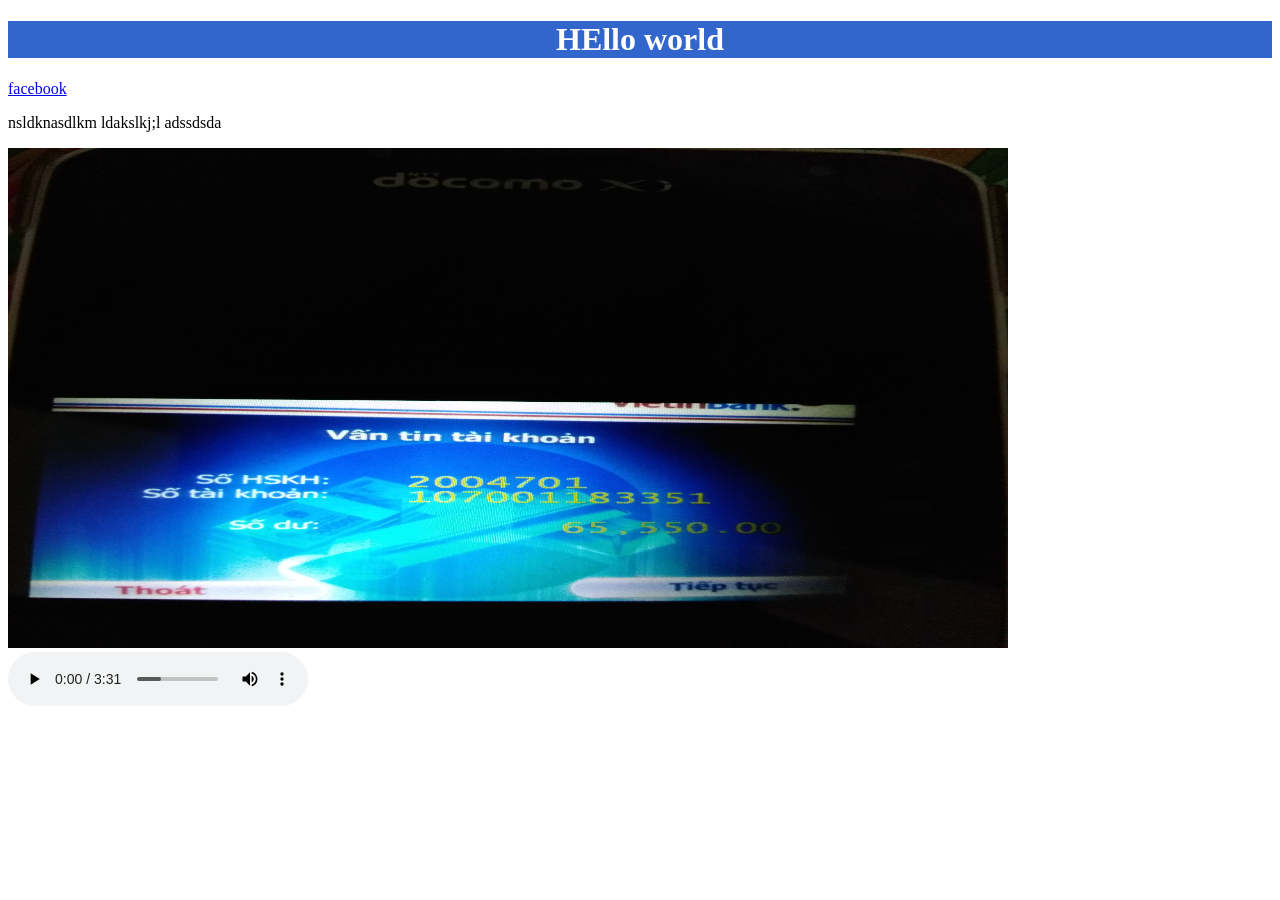
<file: index.html>
<!DOCTYPE html>
<html>
	<head>
		<title>Page Title</title>
	</head>
	<body>
		<h1 style="background-color: #3366cc ; color: white; text-align: center; ">HEllo world</h1>
		<a href="https://www.facebook.com/tungtitan4444">facebook</a>

		<p>nsldknasdlkm ldakslkj;l adssdsda</p>
		<img src="./img/abc.jpg" alt="" width="1000px" height="500px" />
		<br>
		<audio controls>
		   <source src="./mp3/mp3.mp3" type="audio/mpeg">
		</audio>
	</body>	
</html>
</file>
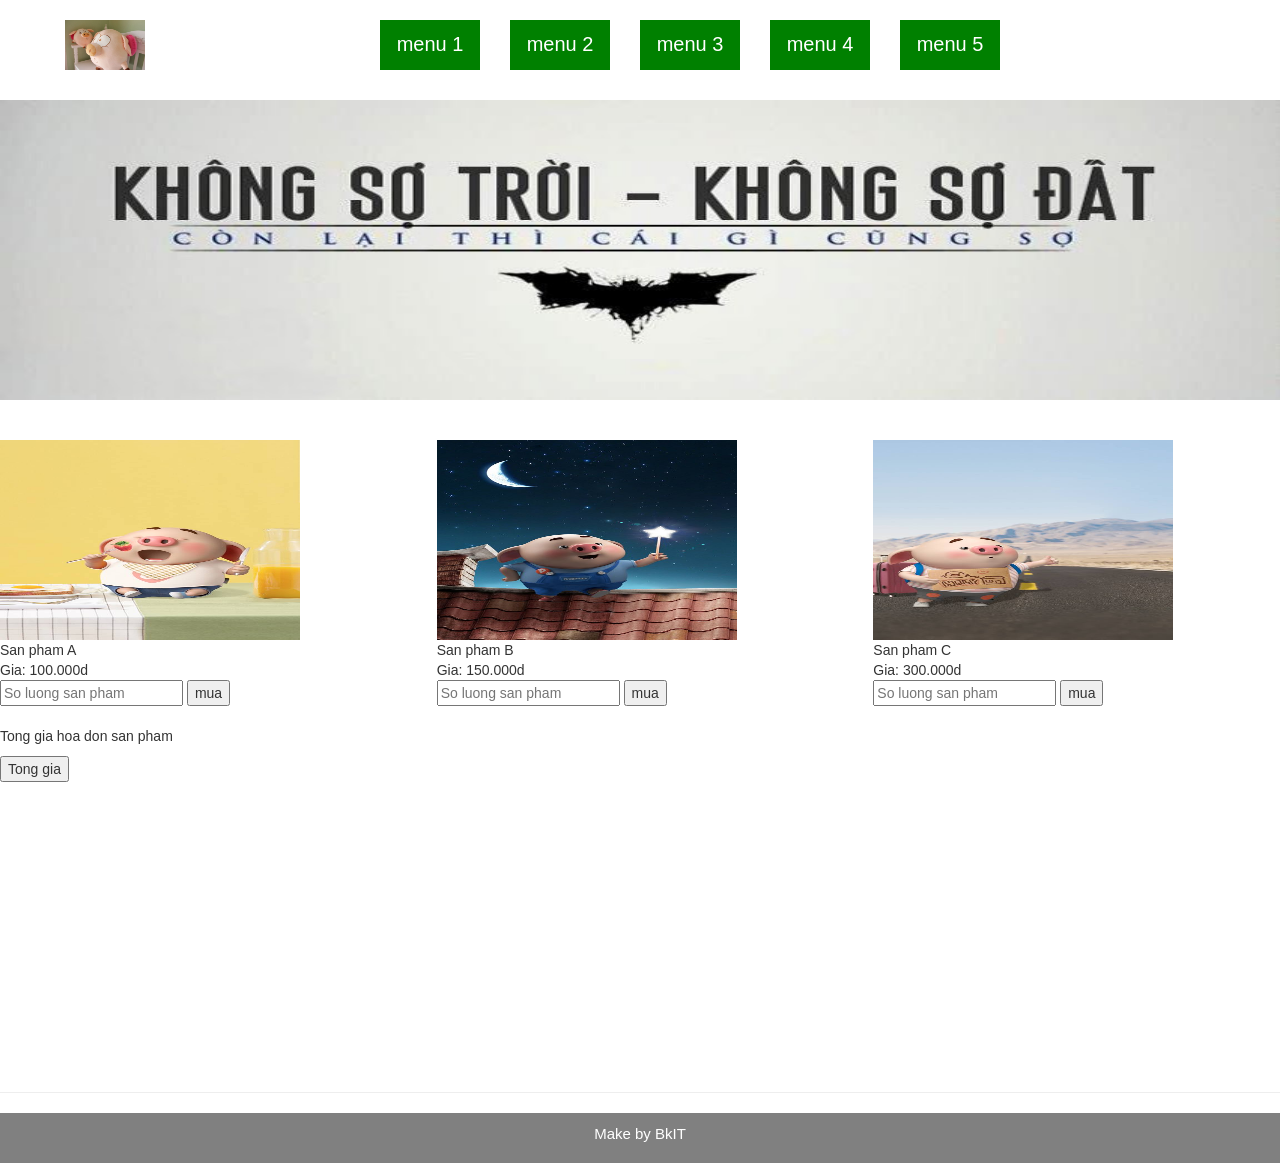
<file: baitap6.html>
<!DOCTYPE html>
<html>
<head>
	<meta name="viewport" content="width=device-width, initial-scale=1.0">
	<link rel="stylesheet" type="text/css" href="./css/baitap6.css">
	<!-- Latest compiled and minified CSS -->
	<link rel="stylesheet" href="https://stackpath.bootstrapcdn.com/bootstrap/3.4.1/css/bootstrap.min.css" integrity="sha384-HSMxcRTRxnN+Bdg0JdbxYKrThecOKuH5zCYotlSAcp1+c8xmyTe9GYg1l9a69psu" crossorigin="anonymous">

	<!-- Optional theme -->
	<link rel="stylesheet" href="https://stackpath.bootstrapcdn.com/bootstrap/3.4.1/css/bootstrap-theme.min.css" integrity="sha384-6pzBo3FDv/PJ8r2KRkGHifhEocL+1X2rVCTTkUfGk7/0pbek5mMa1upzvWbrUbOZ" crossorigin="anonymous">

	<!-- Latest compiled and minified JavaScript -->
	<script src="https://stackpath.bootstrapcdn.com/bootstrap/3.4.1/js/bootstrap.min.js" integrity="sha384-aJ21OjlMXNL5UyIl/XNwTMqvzeRMZH2w8c5cRVpzpU8Y5bApTppSuUkhZXN0VxHd" crossorigin="anonymous"></script>
	<title>bai tap 6</title>
</head>
<body>
	<header class="reponsive">
		<div class="menutong">
			<div id="logo">
				<img src="./img/heo.jpg" style="width: 80px; height: 50px;">
			</div>
			<div class="menu"><a href="#" style="text-decoration: none; color: white;">menu 1</a></div>
			<div class="menu"><a href="#" style="text-decoration: none; color: white;">menu 2</a></div>
			<div class="menu"><a href="#" style="text-decoration: none; color: white;">menu 3</a></div>
			<div class="menu"><a href="#" style="text-decoration: none; color: white;">menu 4</a></div>
			<div class="menu"><a href="#" style="text-decoration: none; color: white;">menu 5</a></div>
		</div>
		<img src="./img/bia.jpg" style="width: 100%; height: 300px;">
	</header>
	<br>
	<br>
	<div>
		<div class="row">
			<div class="col-sm-4">
				<img src="./img/sp1.jpg" style="width: 300px; height: 200px;">
				<br>
				San pham A
				<br>
				Gia: 100.000d 
				<br>
				<input type="text" id="units1" placeholder="So luong san pham" value=""> <button>mua</button>
			</div>
			<div class="col-sm-4">
				<img src="./img/sp2.jpg" style="width: 300px; height: 200px;">
				<br>
				San pham B
				<br>
				Gia: 150.000d 
				<br>
				<input type="text" id="units2" placeholder="So luong san pham" value=""> <button>mua</button>
			</div>
			<div class="col-sm-4">
				<img src="./img/sp3.jpg" style="width: 300px; height: 200px;">
				<br>
				San pham C
				<br>
				Gia: 300.000d 
				<br>
				<input type="text" id="units3" placeholder="So luong san pham" value=""> <button>mua</button>
			</div>
		</div>
	</div>
	<br>
	<div id="tonggia">
		<p>Tong gia hoa don san pham</p>
		<p id="Tong"></p>
		<button onclick="tong()">Tong gia</button>

		<script>
			function tong() {
				var number1 = parseInt(document.getElementById("units1").value);  
				var number2 = parseInt(document.getElementById("units2").value); 
				var number3 = parseInt(document.getElementById("units3").value); 
				tong = number1 + number2 + number3;

				document.getElementById("tonggia").innerHTML = tong;
			}
		</script>
	</div>
	<br>
	<br>
	<div class="frame">
		<div style="float: left; margin-left: 50px; margin-right: 30px;">
			<iframe src="https://www.google.com/maps/embed?pb=!1m14!1m8!1m3!1d14896.42545636324!2d105.7782687!3d21.0284297!3m2!1i1024!2i768!4f13.1!3m3!1m2!1s0x0%3A0xe44043bacd461128!2zQuG6v24geGUgTeG7uSDEkMOsbmg!5e0!3m2!1svi!2s!4v1563704992860!5m2!1svi!2s" width="600" height="450" frameborder="0" style="border:0; width: 400px;height: 250px;" allowfullscreen></iframe>
		</div>
		<div style="float: left; margin-left: 30px; ">
			<iframe width="400" height="250" src="https://www.youtube.com/embed/DmOMJjgtYyI" frameborder="0" allow="accelerometer; autoplay; encrypted-media; gyroscope; picture-in-picture" allowfullscreen></iframe>
		</div>
	</div>
	<hr>
	<footer style="background-color: gray; height: 50px; width: 100%; margin-top: 10px;">
		<p style="font-size:15px; text-align: center; color: white; padding-top: 10px;">Make by BkIT</p>
	</footer>
</body>
</html>
</file>
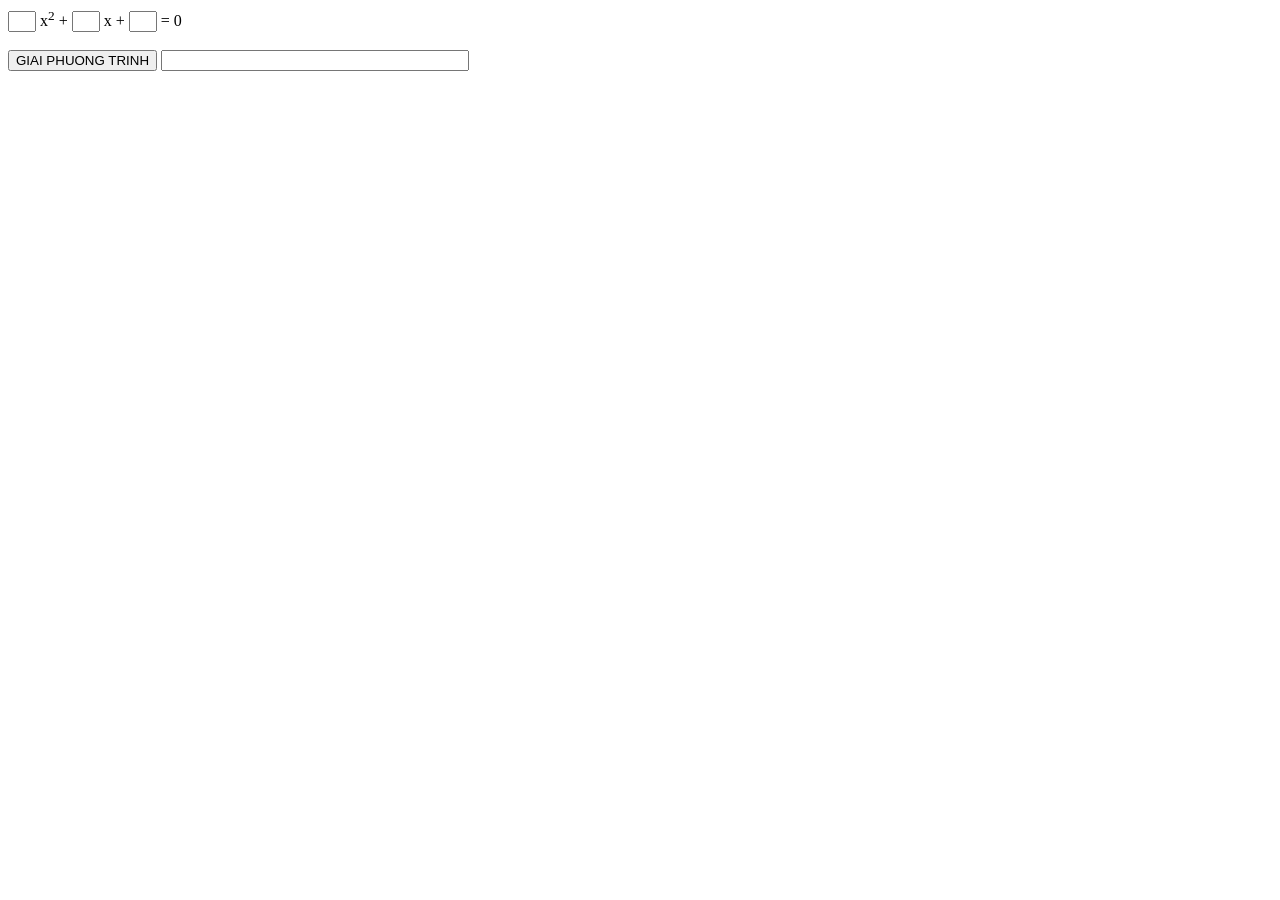
<file: bt7.html>
<!DOCTYPE html>
<html>
<head>
	
	<title>giai pt bac 2</title>
</head>
<body>
	<div id="ptbac2">
		<input type="text" id="a" style="width: 20px;" value="">
		x<sup>2</sup> + 
		<input type="text" id="b" style="width: 20px;" value="">
		x +
		<input type="text" id="c" style="width: 20px;" value="">
		= 0
		<br>
		<br>
		<button onclick="ptbac2()">GIAI PHUONG TRINH</button>
		<input type="text" id="timnghiem" style="width: 300px;">
		<script>
			function ptbac2() {
				var a = parseFloat(document.getElementById("a").value);
				var b = parseFloat(document.getElementById("b").value);
				var c = parseFloat(document.getElementById("c").value);
				delta = Math.pow(b,2) - 4*a*c;
				x = -b/(2*a);
				y = -c/b;
				x1 = (-b - Math.sqrt(delta))/(2*a);
				x2 = (-b + Math.sqrt(delta))/(2*a);
				if (a == 0){
					document.getElementById("timnghiem").value = "mot nghiem x = " + y;
				} else if (delta < 0) {
					window.alert("Vo nghiem");
				} else if (delta == 0) {
					document.getElementById("timnghiem").value = "nghiem kep x1 = x2 = " + x;
				} else {
					document.getElementById("timnghiem").value = "x1 = "+ x1 +" va "+"x2 = "+ x2;
				}
			}
		</script>
	</div>
</html>
</file>
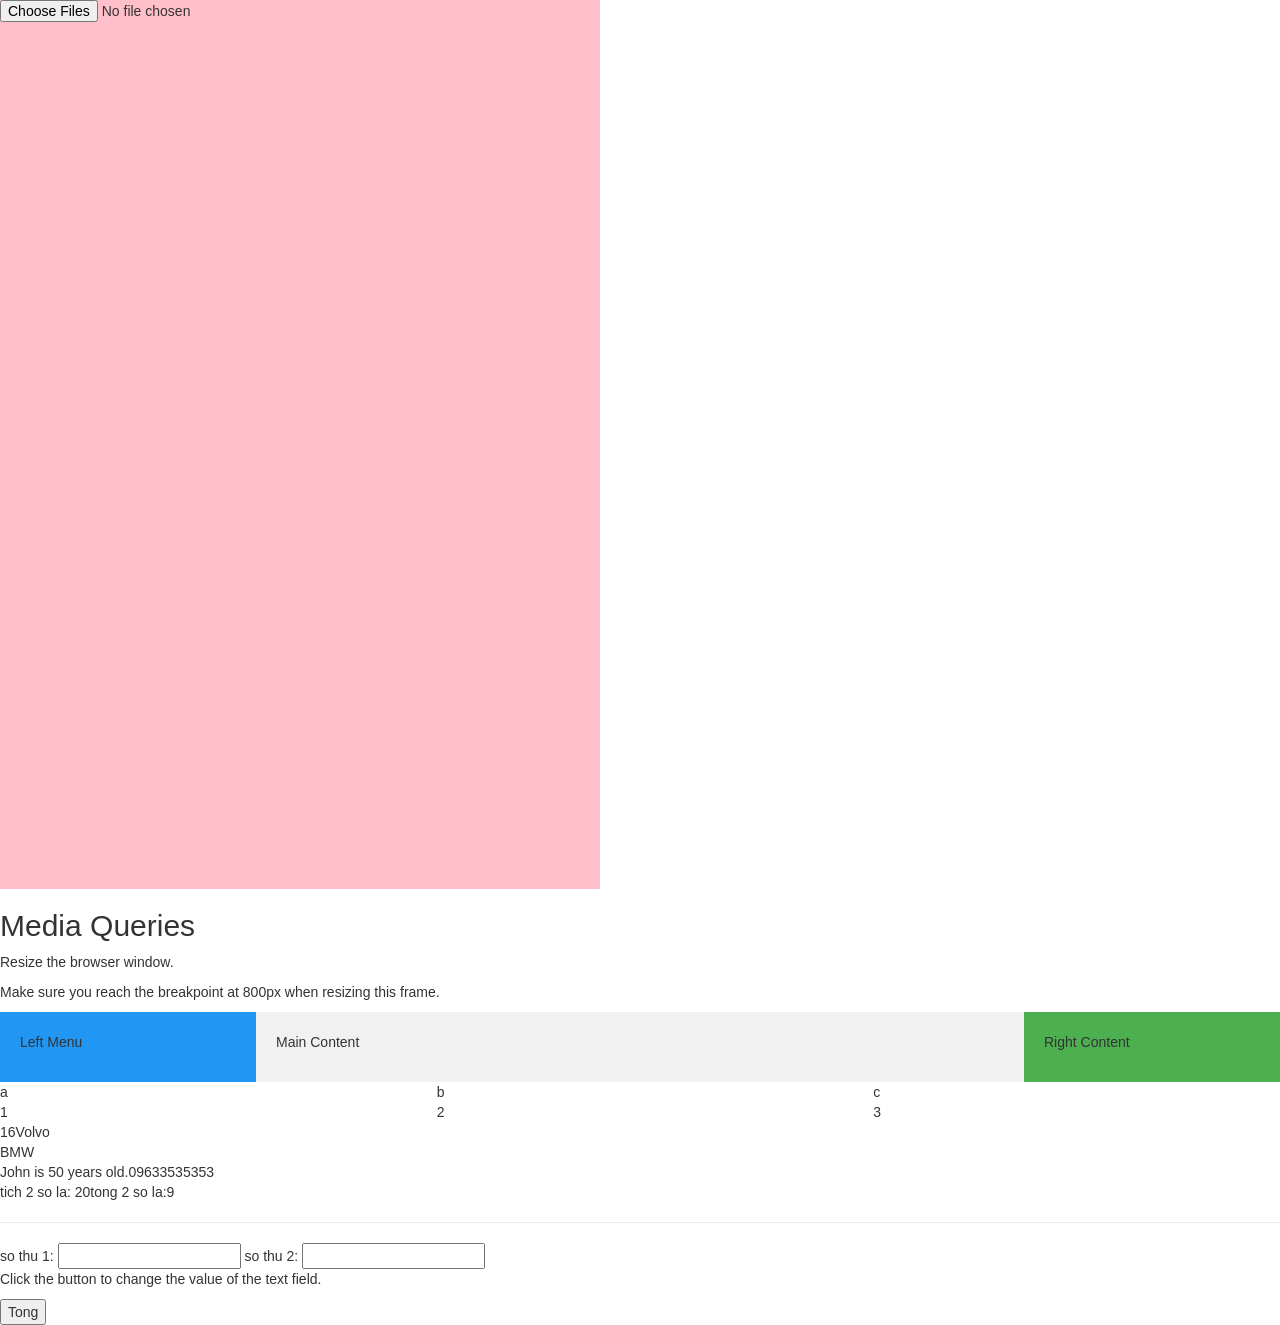
<file: buoi6.html>
<!DOCTYPE html>
<html>
<head>
	<meta name="viewport" content="width=device-width, initial-scale=1.0">
	<link rel="stylesheet" type="text/css" href="./css/buoi6.css">
	<!-- Latest compiled and minified CSS -->
	<link rel="stylesheet" href="https://stackpath.bootstrapcdn.com/bootstrap/3.4.1/css/bootstrap.min.css" integrity="sha384-HSMxcRTRxnN+Bdg0JdbxYKrThecOKuH5zCYotlSAcp1+c8xmyTe9GYg1l9a69psu" crossorigin="anonymous">

	<!-- Optional theme -->
	<link rel="stylesheet" href="https://stackpath.bootstrapcdn.com/bootstrap/3.4.1/css/bootstrap-theme.min.css" integrity="sha384-6pzBo3FDv/PJ8r2KRkGHifhEocL+1X2rVCTTkUfGk7/0pbek5mMa1upzvWbrUbOZ" crossorigin="anonymous">

	<!-- Latest compiled and minified JavaScript -->
	<script src="https://stackpath.bootstrapcdn.com/bootstrap/3.4.1/js/bootstrap.min.js" integrity="sha384-aJ21OjlMXNL5UyIl/XNwTMqvzeRMZH2w8c5cRVpzpU8Y5bApTppSuUkhZXN0VxHd" crossorigin="anonymous"></script>
	<title>buoi 6</title>
</head>
<body>
	<div class="divmain">
		<input type="file" name="" multiple>

		<div>
			<iframe src="https://www.google.com/maps/embed?pb=!1m18!1m12!1m3!1d3724.6775312871587!2d105.8412741142342!3d21.005559593947392!2m3!1f0!2f0!3f0!3m2!1i1024!2i768!4f13.1!3m3!1m2!1s0x3135ac76ccab6dd7%3A0x55e92a5b07a97d03!2zVHLGsOG7nW5nIMSQ4bqhaSBo4buNYyBCw6FjaCBraG9hIEjDoCBO4buZaQ!5e0!3m2!1svi!2s!4v1563278958536!5m2!1svi!2s" width="600" height="450" frameborder="0" style="border:0" allowfullscreen></iframe>
		</div>

		<div>
			<iframe width="724" height="407" src="https://www.youtube.com/embed/xwkHU7ovZoM" frameborder="0" allow="accelerometer; autoplay; encrypted-media; gyroscope; picture-in-picture" allowfullscreen></iframe>
		</div>


	</div>

	<div class="reponsive">
		
		<h2>Media Queries</h2>
		<p>Resize the browser window.</p>

		<p>Make sure you reach the breakpoint at 800px when resizing this frame.</p>

		<div class="left">
			<p>Left Menu</p>
		</div>

		<div class="main">
			<p>Main Content</p>
		</div>

		<div class="right">
			<p>Right Content</p>
		</div>
	</div>

	<div class="row">
		<div class="col-sm-4">
			a
		</div>
		<div class="col-sm-4">
			b
		</div>
		<div class="col-sm-4">
			c
		</div>
	</div>

	<div class="row">
		<div class="col-sm-4">
			1
		</div>
		<div class="col-sm-4">
			2
		</div>
		<div class="col-sm-4">
			3
		</div>
	</div>

	<div id="javascript"></div>
	<div id="array"></div>
	<div id="object"></div>
	<div id="function"></div>
	<hr>
	<div id="tong">
		<!-- TInh Tong -->
		so thu 1: <input type="text" id="number1" value="">
		so thu 2: <input type="text" id="number2" value="">

		<p>Click the button to change the value of the text field.</p>
		<p id="myText"></p>
		<button onclick="tong()">Tong</button>

		<script>
			function tong() {
				var number1 = parseInt(document.getElementById("number1").value);  
				var number2 = parseInt(document.getElementById("number2").value); 
				tong = number1 + number2;

				document.getElementById("myText").innerHTML = tong;
			}
		</script>
	</div>
	

</body>
<script type="text/javascript">
	var x = 16 + "Volvo";
	document.getElementById("javascript").innerHTML = x;

//mang
var cars = ["Saab","Volvo","BMW"];

document.getElementById("array").innerHTML = cars[2];

	//object
	var person = {
		firstName : "John",
		lastName  : "Doe",
		age     : 50,
		eyeColor  : "blue",
		phone: 9633535353,

	};

	document.getElementById("object").innerHTML =
	person.firstName + " is " + person.age + " years old." + "0" + 	person.phone;

	//function
	function myFunction(p1, p2) {
		return p1 * p2;
	}

	function myFunction2(p1, p2) {
		return p1 + p2;
	}
	x = myFunction(4,5);
	y = myFunction2(4,5);
	document.getElementById("function").innerHTML = "tich 2 so la: " + x + "tong 2 so la:" + y ;
</script>
</html>
</file>
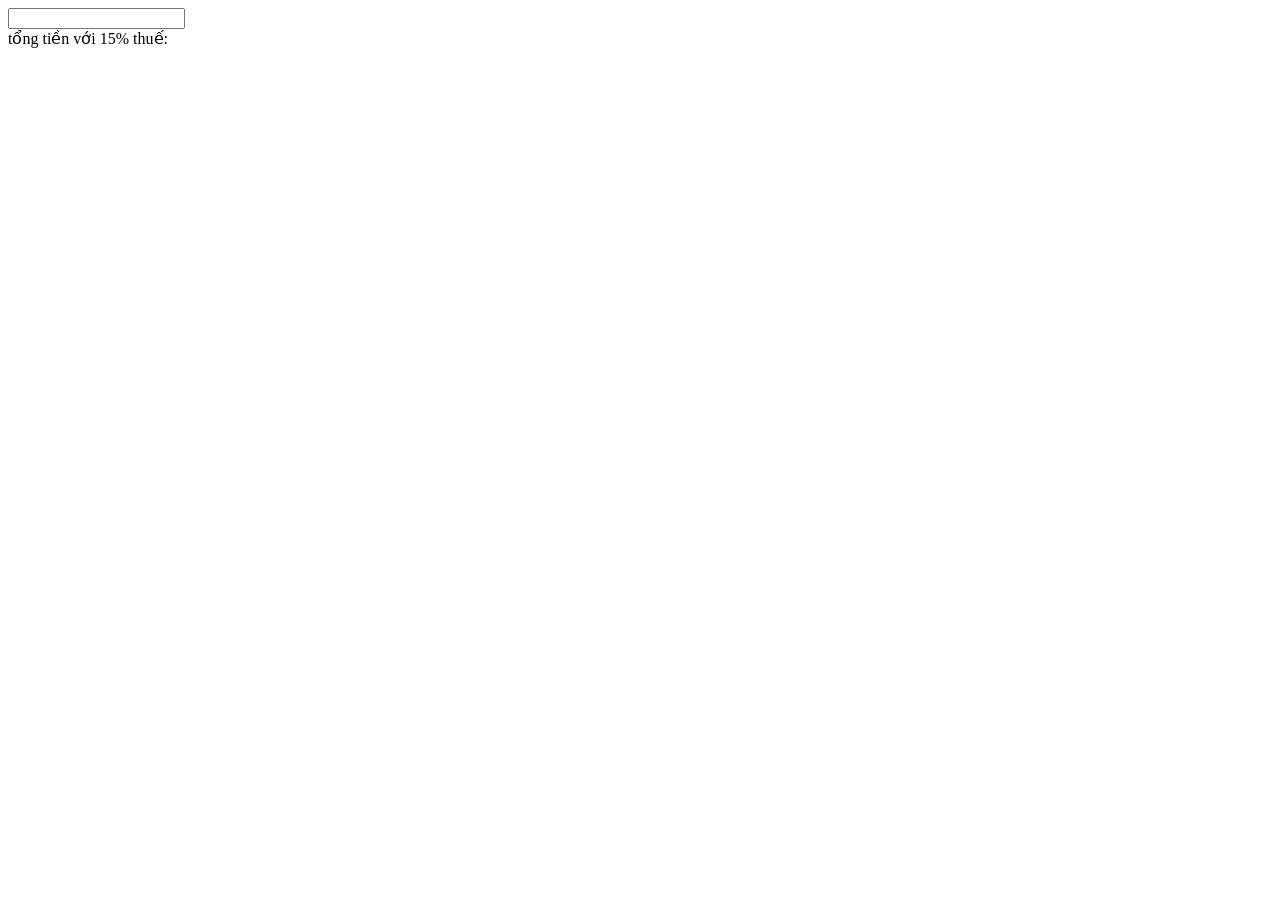
<file: buoi7.html>
<!DOCTYPE html>
<html>
<head>
	<title>js</title>
</head>
<body>
	<!-- <div onclick="document.getElementById('demo').innerHTML='hello'">The time is?</div>
	<p id="demo"></p>

	<button onclick="document.getElementById('demo2').innerHTML=Date()">The time is?</button>
	<p id="demo2"></p>


	<button onclick="displayDate()">The time is?</button>
	<script>
		function displayDate() {
			document.getElementById("demo3").innerHTML = Date();
		}
	</script>
	<p id="demo3"></p> -->

	<input type="number" id="tien" onchange="total()" name="">
	<br>
	tổng tiền với 15% thuế:<p id="total"></p>
	<script>
		function total() {
			var tien = parseFloat(document.getElementById("tien").value);
			var tongtien = (tien*15/100) + tien;
			document.getElementById("total").innerHTML = tongtien;
		}
	</script>

	 <!-- <p id="demo"></p>

	<script>
		var str = "12345 locate where 'locate' occurs!";
		var pos = str.indexOf("locates");
		document.getElementById("demo").innerHTML = pos;
	</script> -->
	<!-- <p id="demo"></p>

	<script>
		var str = "Apple,    Banana,     Kiwi";
		var res = str.substring(7,13);
		document.getElementById("demo").innerHTML = res;
	</script> -->

<!-- 	<button onclick="myFunction()">Try it</button>

	<p id="demo">Hello World!</p>

	<script>
		function myFunction() {
			var text = document.getElementById("demo").innerHTML;
			document.getElementById("demo").innerHTML = text.toUpperCase();
		}
	</script> -->

	<!-- <p id="demo"></p>

	<script>
		var x = 9.656;
		document.getElementById("demo").innerHTML =
		x.toFixed(0) + "<br>" +
		x.toFixed(2) + "<br>" +
		x.toFixed(4) + "<br>" +
		x.toFixed(6);
	</script> -->

<!-- 	<input onChange="myFunction()" id="number" />

	<p id="demo"></p>

	<script>
		function myFunction() {
			var greeting;
			var number = document.getElementById("number").value;
			if (number >= 7 && number <= 8) {
				greeting = "Tốt Quá";
			} else if (number < 7) {
				greeting = "Tốt";
			} else {
				greeting = "Good evening";
			}
			document.getElementById("demo").innerHTML = greeting;
		}
	</script> -->

	<!-- <input type="number" onchange="myFunction()" id="number" name="">
	<p id="demo"></p>

	<script>

		function myFunction() {
			var number = document.getElementById("number").value;
			var txt; 
			switch (number) {
				case "0":
				txt = "gà";
				case "5":
				txt = "tạm";
				break;
				case "10":
				txt = "good";
			}
			document.getElementById("demo").innerHTML = txt;
		}
	</script> -->


	<!-- 	<p id="demo"></p> -->

<!-- 	<script>
	var cars = ["BMW", "Volvo", "Saab", "Ford", "Fiat", "Audi"];
	var text = "";
	var i;
	for (i = 0; i < cars.length; i++) {
	  text += cars[i] + "<br>";
	}
	document.getElementById("demo").innerHTML = text;
</script> -->
<!-- 
	<script>
		var cars = ['BMW', 'Volvo', 'Mini'];
		var x;

		for (x of cars) {
			document.write(x + "<br >");
		}
	</script> -->
	
	
	<!-- <p id="demo"></p>

	<script>
		var text = "";
		var i = 0;
		while (i < 10) {
			text += "<br>The number is " + i;
			i++;
		}
		document.getElementById("demo").innerHTML = text;
	</script> -->


	<!-- <p id="demo"></p>

	<script>
	var text = ""
	var i = 0;

	do {
	  text += "<br>The number is " + i;
	  i++;
	}
	while (i < 10);  

	document.getElementById("demo").innerHTML = text;
</script> -->

<!-- 	<style>
	li {
	  display: inline;
	}
	</style>
	<ul>
	  <li><a href="/html/default.asp" target="_blank">HTML</a></li>
	  <li><a href="/css/default.asp" target="_blank">CSS</a></li>
	  <li><a href="/js/default.asp" target="_blank">JavaScript</a></li>
	</ul> -->

	<!-- <style>
		span {
			display: block;
			position: static;
			top: 200px;
		}

		div.sticky {
			position: -webkit-sticky; /* Safari */
			position: sticky;
			top: 0;
			background-color: green;
			border: 2px solid #4CAF50;
		}


		div.fixed {
			position: fixed;
			bottom: 0;
			right: 0;
			width: 300px;
			background-color: pink;
			border: 3px solid #73AD21;
		}

		.absolute{
			position: absolute;
			bottom: 0;
			right: 0;
			width: 300px;
			background-color: yellow;
			border: 3px solid #73AD21;
		}

	</style>
	<div class="sticky">adu</div>
	<span>A display property with a value of "block" results in</span> <span>a line break between the two elements.</span>
	<div><img src="./img/bia.jpg"></div>
	<div><img src="./img/bia.jpg"></div>
	<div>
		<p 
		>Welcome to 

		RELAX - RENEW - REVITALIZE
		Asia Herb Spa is only a two minute walk away from Ta Hien Street and ten minutes from the Guom lake.

		The Asia Herb Spa is removed from the outside world, the warmth, tranquillity, the calm atmosphere and the rich smell of special essential oils help you to gently immerse yourself and relax.

		Our services include, in addition to the traditional body massage are options of Sewden, Thai and Vietnamese , Hot-stone treatments, also available is a hot herbal massage, this combined with special techniques incuding acupressure points around the body and the use of fresh herbal fruits is useful for such osteoarthritis, back, shoulder and neck stifness. Ideal after a long and tiring day. Leaving you fully refreshed and relaxed. You can also choose a "Four Hands Massage", giving you two massage specialists to bring you new discoveries of absolute relaxation.

		We also offer a natural foot bath and care treatment, using ginger and warm water to prevent joint pain . We also use Lemon grass and salt, plus warm water which helps relaxtion, improves sleep, coughs, colds. Muscular and joint pain is also eased with this process. We use red knife leaf water which helps blood circulation, reduce pain and improve physical strength, high blood pressure can also be reduced with this method as well as rheumatism, plus it can improve skin condition.

	At Asia Herb Spa, we always strive to leave a lasting and beautiful imprint with you after your long journey.</p>
	<div class="absolute">adu</div>
</div>

<div class="fixed">adu</div> -->


</body>
</html>
</file>
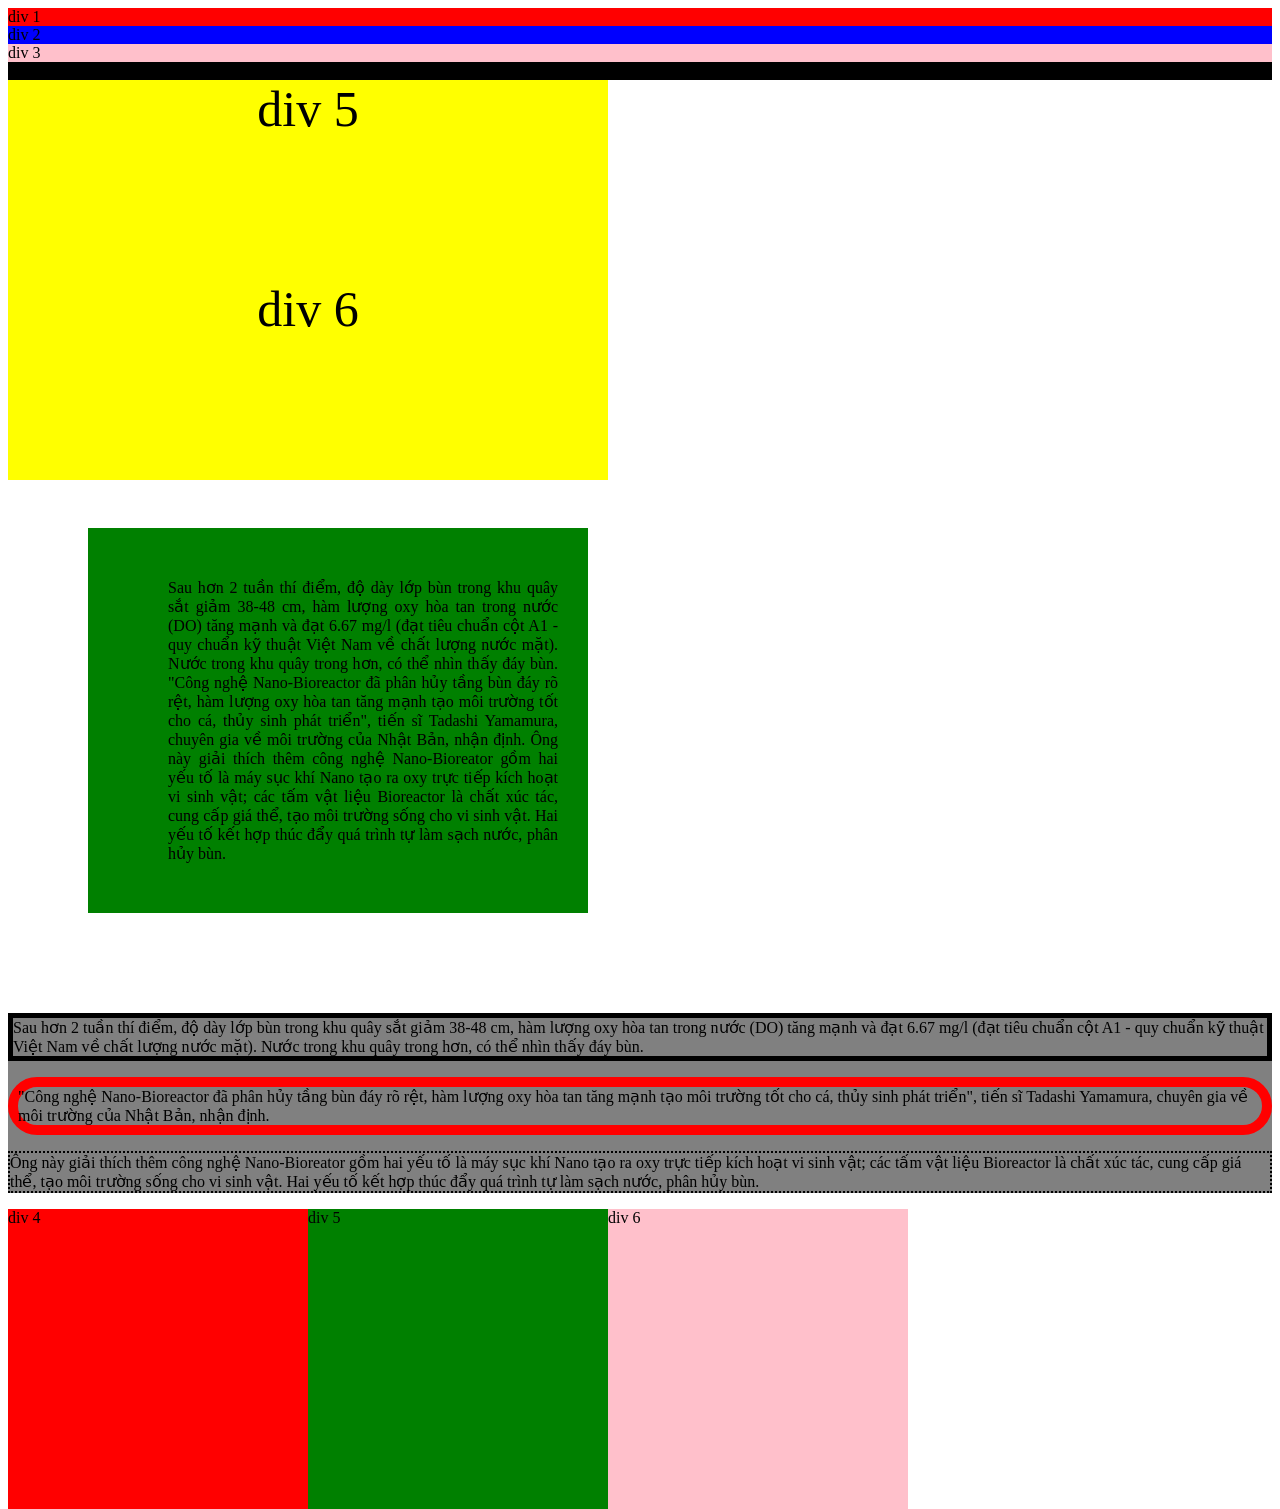
<file: div.html>
<!DOCTYPE html>
<html>
<head>
	<title>ten wwebsite</title>

	<style type="text/css">
		#div7 p{
			margin-top: 48px;
			margin-bottom: 100px;
			text-align: justify;

			padding-top: 50px;
			padding-right: 30px;
			padding-bottom: 50px;
			padding-left: 80px;
		}

		#div7{
			margin-right: 350px;
			margin-left: 80px;
			width: 500px;
		}

		p.one {
			border-style: solid;
			border-width: 5px;
		}

		p.two {
			border-style: solid;
			border-width: 10px;
			border-color: red;
			border-radius: 103px;
		}

		p.three {
			border-style: dotted;
			border-width: 2px;
		}
	</style>

	<link rel="stylesheet" type="text/css" href="./css/mystyle.css">
</head>
<body>
	<div style="background-color: red">div 1</div>
	<div style="background-color: blue">div 2</div>
	<div style="background-color: pink">div 3</div>
	<div id="tenthediv1">div 4</div>
	<div class="classdiv">div 5</div>
	<div class="classdiv">div 6</div>
	<div id="div7" style="background-color: green">
		<p>
			Sau hơn 2 tuần thí điểm, độ dày lớp bùn trong khu quây sắt giảm 38-48 cm, hàm lượng oxy hòa tan trong nước (DO) tăng mạnh và đạt 6.67 mg/l (đạt tiêu chuẩn cột A1 - quy chuẩn kỹ thuật Việt Nam về chất lượng nước mặt). Nước trong khu quây trong hơn, có thể nhìn thấy đáy bùn.

			"Công nghệ Nano-Bioreactor đã phân hủy tầng bùn đáy rõ rệt, hàm lượng oxy hòa tan tăng mạnh tạo môi trường tốt cho cá, thủy sinh phát triển", tiến sĩ Tadashi Yamamura, chuyên gia về môi trường của Nhật Bản, nhận định.

			Ông này giải thích thêm công nghệ Nano-Bioreator gồm hai yếu tố là máy sục khí Nano tạo ra oxy trực tiếp kích hoạt vi sinh vật; các tấm vật liệu Bioreactor là chất xúc tác, cung cấp giá thể, tạo môi trường sống cho vi sinh vật. Hai yếu tố kết hợp thúc đẩy quá trình tự làm sạch nước, phân hủy bùn.
		</p>
	</div>

	<div id="div8" style="background-color: gray">
		<p class="one">
			Sau hơn 2 tuần thí điểm, độ dày lớp bùn trong khu quây sắt giảm 38-48 cm, hàm lượng oxy hòa tan trong nước (DO) tăng mạnh và đạt 6.67 mg/l (đạt tiêu chuẩn cột A1 - quy chuẩn kỹ thuật Việt Nam về chất lượng nước mặt). Nước trong khu quây trong hơn, có thể nhìn thấy đáy bùn.
		</p>
		<p class="two">
			"Công nghệ Nano-Bioreactor đã phân hủy tầng bùn đáy rõ rệt, hàm lượng oxy hòa tan tăng mạnh tạo môi trường tốt cho cá, thủy sinh phát triển", tiến sĩ Tadashi Yamamura, chuyên gia về môi trường của Nhật Bản, nhận định.
		</p>

		<p class="three">

			Ông này giải thích thêm công nghệ Nano-Bioreator gồm hai yếu tố là máy sục khí Nano tạo ra oxy trực tiếp kích hoạt vi sinh vật; các tấm vật liệu Bioreactor là chất xúc tác, cung cấp giá thể, tạo môi trường sống cho vi sinh vật. Hai yếu tố kết hợp thúc đẩy quá trình tự làm sạch nước, phân hủy bùn.
		</p>
	</div>

	<div style="width: 300px; height: 300px; background-color: red; float: left;" >div 4</div>
	<div style="width: 300px; height: 300px;  background-color: green; float: left;">div 5</div>
	<div style="width: 300px; height: 300px; background-color: pink ; float: left;">div 6</div>
</body>
</html>
</file>
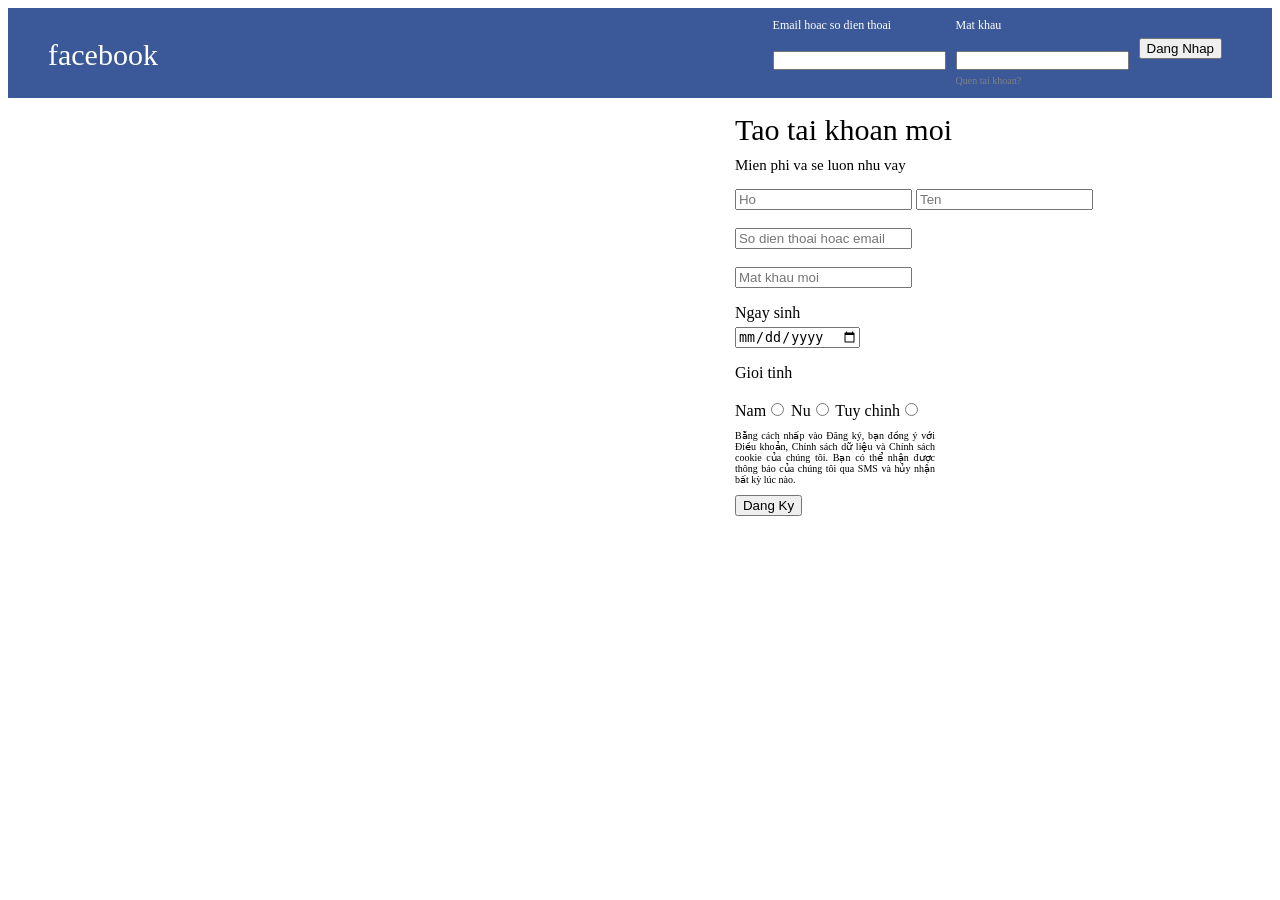
<file: fbcut.html>
<!DOCTYPE html>
<html>
<head>
	<title>facebook new</title>
</head>
<body>
	<header>
		<div style="background-color: #3b5998; height: 90px">
			<div style="float: left;"> 
				<p style="color: white; font-size: 30px; margin-top: 30px; margin-left: 40px;">facebook </p>
			</div>
			<div style="float: right;">
				<form action="/filecode" method="get">
					<button type="submit" style="margin-top: 30px; margin-right: 50px;">Dang Nhap</button>
				</form>
			</div>
			<div style="float: right; margin-right: 10px;">
				<p style="color: white; font-size: 12px; margin-top: 10px; margin-bottom: 0px; padding: 0px;">Mat khau</p>
				<br>
				<input type="text" name="matkhau" style="margin: 0px; padding: 0px;">
				<br>
				<p style="color: gray; font-size: 10px; padding: 0px; margin: 0px; margin-top: 5px;">Quen tai khoan?</p>
			</div>
			<div style="float: right; margin-right: 10px;">
				<p style="color: white; font-size: 12px; margin-top: 10px; margin-bottom: 0px; padding: 0px;">Email hoac so dien thoai</p>
				<br>
				<input type="text" name="email" style="margin: 0px; padding: 0px;">
			</div>
		</div>
	</header>

	<div class="container">
		<div>
			
		</div>
		<div style="float: right;">
			<form action="/filecode" method="get">
				<p style="color: black; font-size: 30px;padding: 0px; margin-right: 320px; margin-bottom: 0px; margin-top: 15px;">Tao tai khoan moi</p>
				<p style="color: black; font-size: 15px;padding: 0px; margin-right: 320px; margin-top: 10px;">Mien phi va se luon nhu vay</p>
				<input type="text" name="firstname" placeholder="Ho">
				<input type="text" name="name" placeholder="Ten">
				<br>
				<br>
				<input type="text" name="infor" placeholder="So dien thoai hoac email">
				<br>
				<br>
				<input type="text" name="password" placeholder="Mat khau moi">
				<br>
				<p style="margin-bottom: 5px;">Ngay sinh</p>
				<input type="date" name="">
				<p style="margin-bottom: 0px;">Gioi tinh</p>
				<br>
				Nam<input type="radio" name="gioitinh" > 
				Nu<input type="radio" name="gioitinh" >
				Tuy chinh<input type="radio" name="gioitinh" >
				<br>
				<div style="width: 200px; text-align: justify;">
					<p style="font-size: 10px;">Bằng cách nhấp vào Đăng ký, bạn đồng ý với Điều khoản, Chính sách dữ liệu và Chính sách cookie của chúng tôi. Bạn có thể nhận được thông báo của chúng tôi qua SMS và hủy nhận bất kỳ lúc nào.</p>
				</div>
				<button type="submit" style="margin-top: 0px; margin-right: 50px;">Dang Ky</button>
			</form>
		</div>
	</div>

	<footer >
		
	</footer>
</body>
</html>
</file>
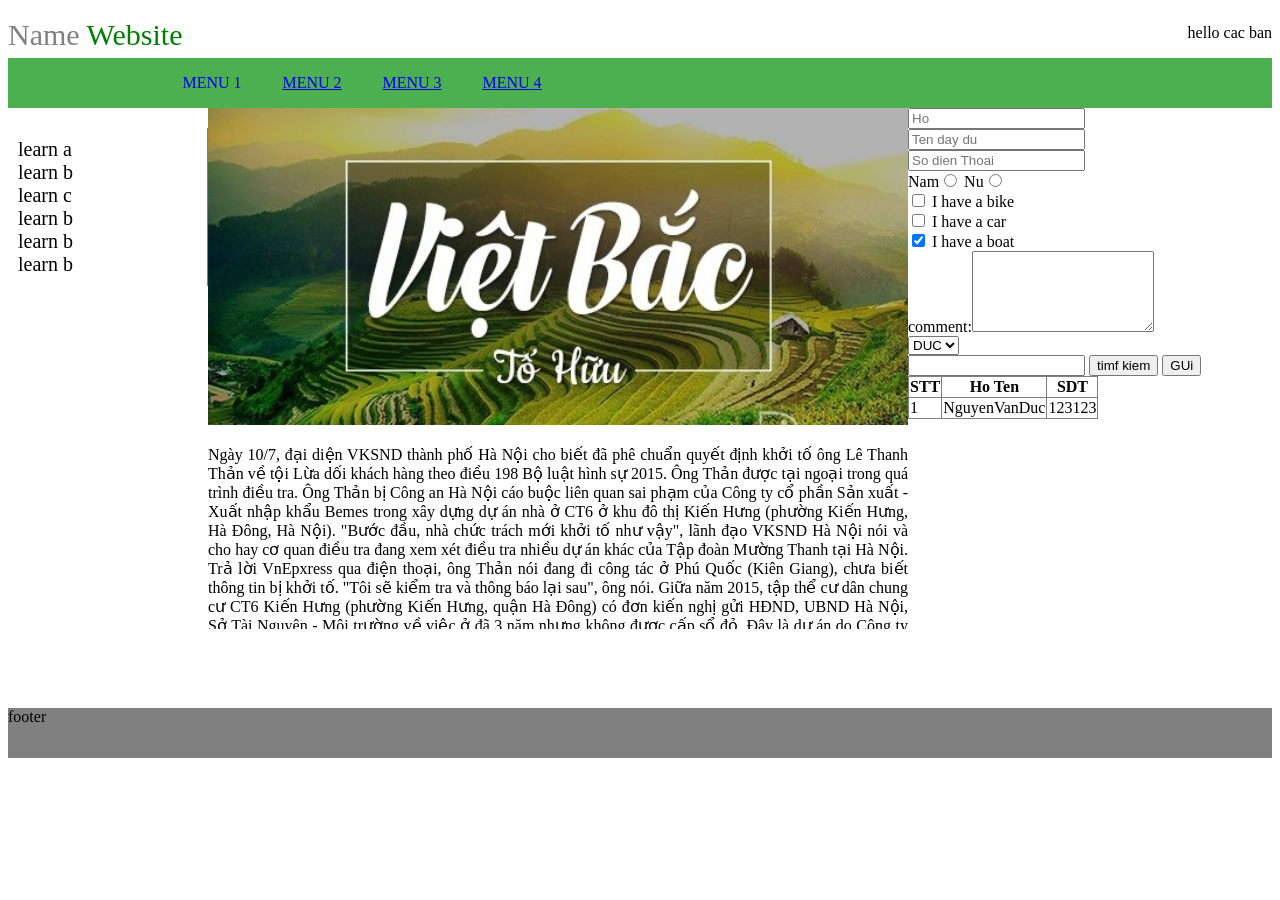
<file: layout.html>
<!DOCTYPE html>
<html>
<head>
	<title>layout</title>
	<link rel="stylesheet" type="text/css" href="">

	<style type="text/css">
		.MENU{
			float: left;
			width: 100px;
		}

		#listlink{
			list-style-type: none;
			font-size: 20px;
			padding: 10px;
			border-right: 1px solid gray;
		}

		#listlink li{
			background-color: white;
		}

		#listlink li:hover{
			background-color: red;
		}

		.divcontainer{
			float: left;
		}

		.table{
			border-collapse: collapse;
		}

		.table th{
			border:0.5px solid gray;
		}

		.table td{
			border:0.5px solid gray;
		}

	</style>
</head>
<body>
	<header>
		<div style="height: 100px">
			<!-- top header -->
			<div style="background-color: white; height: 50px">
				<div style="float: left;"> <p style="color: gray; font-size: 30px; margin-top: 10px;">Name <span style="color: green">Website</span></p></div>
				<div style="float: right;"><p>hello cac ban</p></div>
			</div>
			<!-- close top header -->
			<!-- menu -->
			<div style="background-color: #4CAF50; height: 50px">
				<div class="MENU"> <p><a href="#" style="text-decoration: none;"> MENU 1</a></p></div>
				<div class="MENU"> <p><a href="#"> MENU 2</a></p></div>
				<div class="MENU"> <p><a href="#"> MENU 3</a></p></div>
				<div class="MENU"> <p><a href="#"> MENU 4</a></p></div>
			</div>
			<!-- close menu -->
		</div>
	</header>
	
	<div class="container" style=" height: 600px">
		<!-- menuleft -->
		<div style="width: 200px" class="divcontainer">
			<ul id="listlink">
				<li>learn a</li>
				<li>learn b</li>
				<li>learn c</li>
				<li>learn b</li>
				<li>learn b</li>
				<li>learn b</li>
			</ul>
		</div>
		<!-- close menu left -->
		<div style="width: 700px" class="divcontainer">
			<div>
				<img src="./img/vietbac.jpg" width="100%">
			</div>
			<div style="height: 200px; overflow: scroll;">
				<p style="text-align: justify;">
					Ngày 10/7, đại diện VKSND thành phố Hà Nội cho biết đã phê chuẩn quyết định khởi tố ông Lê Thanh Thản về tội Lừa dối khách hàng theo điều 198 Bộ luật hình sự 2015. Ông Thản được tại ngoại trong quá trình điều tra.

					Ông Thản bị Công an Hà Nội cáo buộc liên quan sai phạm của Công ty cổ phần Sản xuất - Xuất nhập khẩu Bemes trong xây dựng dự án nhà ở CT6 ở khu đô thị Kiến Hưng (phường Kiến Hưng, Hà Đông, Hà Nội). "Bước đầu, nhà chức trách mới khởi tố như vậy", lãnh đạo VKSND Hà Nội nói và cho hay cơ quan điều tra đang xem xét điều tra nhiều dự án khác của Tập đoàn Mường Thanh tại Hà Nội.

					Trả lời VnEpxress qua điện thoại, ông Thản nói đang đi công tác ở Phú Quốc (Kiên Giang), chưa biết thông tin bị khởi tố. "Tôi sẽ kiểm tra và thông báo lại sau", ông nói.

					Giữa năm 2015, tập thể cư dân chung cư CT6 Kiến Hưng (phường Kiến Hưng, quận Hà Đông) có đơn kiến nghị gửi HĐND, UBND Hà Nội, Sở Tài Nguyên - Môi trường về việc ở đã 3 năm nhưng không được cấp sổ đỏ. Đây là dự án do Công ty cổ phần Sản xuất - Xuất nhập khẩu Bemes làm chủ đầu tư.

					UBND Hà Nội sau đó có báo cáo và trả lời kiến nghị, cho biết theo Quy hoạch thiết kế, dự án chỉ được duyệt 2 tòa chung cư CT6A và CT6B với 970 căn, trong đó có 936 căn hộ chung cư cao tầng, còn lại là thấp tầng và biệt thự liền kề. Thực tế, chủ đầu tư đã xây thêm tòa CT6C, nâng tổng số căn chung cư không phép là 654 và 4 căn biệt thự liền kề, nhà thấp tầng. Tất cả đã được bán cho khách hàng và đưa vào sử dụng.

					Tại phiên họp HĐND Hà Nội giữa năm 2017, Giám đốc Công an Hà Nội Đoàn Duy Khương cho biết 12 dự án của doanh nghiệp ông Thản triển khai tại Hà Nội đều có dấu hiệu trốn thuế, vi phạm quy định về quản lý nhà ở.
				</p>
			</div>
		</div>
		<div class="divcontainer">
			<form action="/filecode" method="get">
				<input type="text" name="name" placeholder="Ho">
				<br>
				<input type="text" name="fullname" placeholder="Ten day du">
				<br>
				<input type="number" name="phone" placeholder="So dien Thoai">
				<br>
				Nam<input type="radio" name="gioitinh" placeholder="nam"> 
				Nu<input type="radio" name="gioitinh" placeholder="nu">
				<br>

				<input type="checkbox" name="vehicle1" value="Bike"> I have a bike<br>
				<input type="checkbox" name="vehicle2" value="Car"> I have a car<br>
				<input type="checkbox" name="vehicle3" value="Boat" checked> I have a boat<br>
				comment:<textarea rows="5"></textarea> <br>
				<select>
					<option>DUC</option>
					<option>tung</option>
					<option>kien</option>
				</select>
				<br>
				<input type="text" name=""> <button>timf kiem</button>
				<button type="submit">GUi</button>
			</form>

			<table class="table">
				<tr>
					<th>STT</th>
					<th>Ho Ten</th>
					<th>SDT</th>
				</tr>
				
				<tr>
					<td>1</td>
					<td>NguyenVanDuc</td>
					<td>123123</td>
				</tr>
			</table>

		</div>
	</div>

	<footer>
		<div style="background-color: gray; height: 50px">footer</div>
	</footer>

	<script type="text/javascript">
		fucntion
	</script>
</body>
</html>
</file>
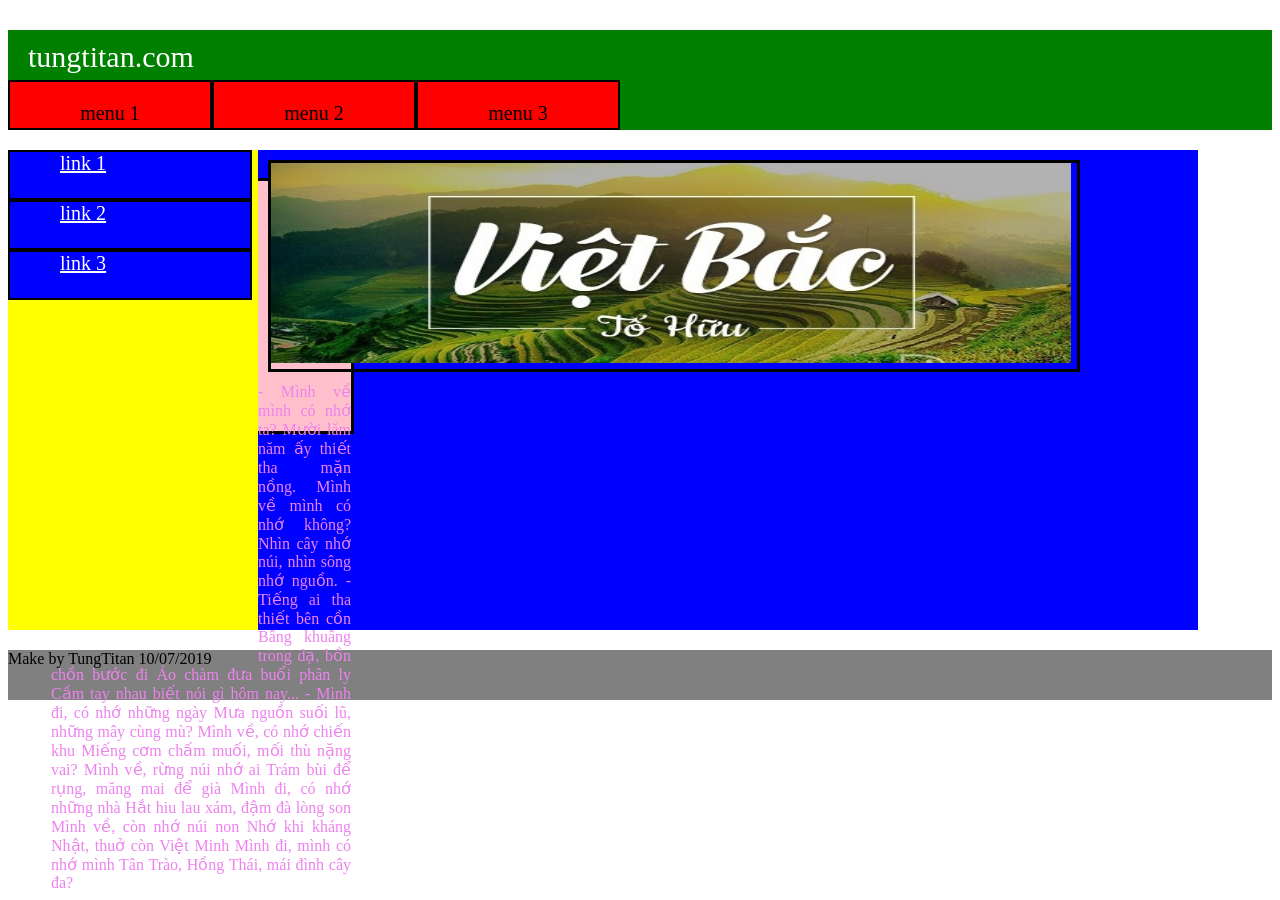
<file: tung.html>
<!DOCTYPE html>
<html>
<head>
	<title> tung titan 1 </title>
	<link rel="stylesheet" type="text/css" href="./css/tung.css">
</head>
<body>
	<!-- Tạo div_header với nhiều div con bên trong là div_banner và các div_menu-->
	<div id="div_header">
		<div id="div_banner">
			<p>tungtitan.com</p>
		</div>
		<div class="div_menu">
			<p>menu 1</p>
		</div>
		<div class="div_menu">
			<p>menu 2</p>
		</div>
		<div class="div_menu">
			<p>menu 3</p>
		</div>
	</div>

	<!-- Tạo div_link với nhiều div con bên trong -->
	<div id="div_link">
		<div class="div_link">
			<a href="file:///C:/Users/tungt/Desktop/Html/tung2.html">link 1</a>
		</div>
		<div class="div_link">
			<a href="file:///C:/Users/tungt/Desktop/Html/tung2.html">link 2</a>
		</div>
		<div class="div_link">
			<a href="file:///C:/Users/tungt/Desktop/Html/tung2.html">link 3</a>
		</div>
	</div>

	<!-- Tạo div_content với nhiều div con bên trong chứa nội dung của trang web -->
	<div id="div_content">
		<div id="div_image">
			<img src="./img/vietbac.jpg"; width="800px"; height="200px" />
		</div>
		<br>
		<div id="div_paragraph">
			<p>
				- Mình về mình có nhớ ta?
				Mười lăm năm ấy thiết tha mặn nồng.
				Mình về mình có nhớ không?
				Nhìn cây nhớ núi, nhìn sông nhớ nguồn.

				- Tiếng ai tha thiết bên cồn
				Bâng khuâng trong dạ, bồn chồn bước đi
				Áo chàm đưa buổi phân ly
				Cầm tay nhau biết nói gì hôm nay...

				- Mình đi, có nhớ những ngày
				Mưa nguồn suối lũ, những mây cùng mù?
				Mình về, có nhớ chiến khu
				Miếng cơm chấm muối, mối thù nặng vai?
				Mình về, rừng núi nhớ ai
				Trám bùi để rụng, măng mai để già
				Mình đi, có nhớ những nhà
				Hắt hiu lau xám, đậm đà lòng son
				Mình về, còn nhớ núi non
				Nhớ khi kháng Nhật, thuở còn Việt Minh
				Mình đi, mình có nhớ mình
				Tân Trào, Hồng Thái, mái đình cây đa?
			</p>
		</div>
	</div>

	<!-- Tạo div_footer -->
	<div id="div_footer">Make by TungTitan 10/07/2019</div>
</body>
</html>
</file>
<file: css/baitap6.css>
.menutong{
	background-color: white;
	padding: 0px;
	margin-top: 0px;
	margin-bottom: 0px;
	height: 100px;
}
.menu{
	background-color: green;
	height: 50px;
	width: 100px;
	padding-top: 10px;
	padding-bottom: 20px;
	padding-left: 0px;
	margin-top: 20px;
	margin-bottom: 0px;
	margin-left: 30px;
	float: left;
	text-align: center;
	font-size: 20px;
}

#logo{
	background-color: white;
	height: 50px;
	width: 100px;
	padding-left: 10px;
	margin-top: 20px;
	margin-bottom: 0px;
	margin-left: 50px;
	margin-right: 200px;
	float: left;
	text-align: center;
	font-size: 20px;
}

@media screen and (max-width:800px) {
  .menutong, .menu, #logo {
    width:100%;
  }
}

.frame{
	height: 250px;
}
</file>
<file: css/buoi6.css>
.divmain{
	width: 600px;
	background-color: pink;
}

.left {
  background-color:#2196F3;
  padding:20px;
  float:left;
  width:20%; /* The width is 20%, by default */
}

.main {
  background-color:#f1f1f1;
  padding:20px;
  float:left;
  width:60%; /* The width is 60%, by default */
}

.right {
  background-color:#4CAF50;
  padding:20px;
  float:left;
  width:20%; /* The width is 20%, by default */
}

/* Use a media query to add a break point at 800px: */
@media screen and (max-width:800px) {
  .left, .main, .right {
    width:100%; /* The width is 100%, when the viewport is 800px or smaller */
  }
}
</file>
<file: css/mystyle.css>
#tenthediv1{
	background-color: black;
}

.classdiv{
	background-color: yellow;
	font-size: 50px;
	width: 600px;
	height: 200px;
	text-align: center;
}
</file>
<file: css/tung.css>
#div_header{
	background-color: green;
	height: 100px;
}

#div_link{
	background-color: yellow;
	width: 250px;
	height: 480px;
	float: left;
	margin-top: 20px;
	margin-bottom: 20px;
}

#div_content{
	background-color: blue;
	width: 1160px;
	height: 480px;
	margin-top: 20px;
	margin-bottom: 20px;
	margin-left: 30px;
	/*khong duoc cho nay*/
}

#div_footer{
	background-color: gray;
	height: 50px;
}

#div_banner{
	height: 50px;
}

#div_banner p{
	color: white;
	text-align: left;
	font-size: 30px;
	padding-top: 10px;
	padding-bottom: 10px;
	padding-left: 20px;
}

.div_menu{
	background-color: red;
	height: 46px;
	width: 200px;
	float: left;border-style: solid;
	border-width: 2px;
}

.div_menu p{
	color: black;
	text-align: center;
	font-size: 20px;
}

.div_link{
	background-color: blue;
	height: 46px;
	width: 240px;
	border-style: solid;
	border-width: 2px;
}

.div_link a{
	color: white;
	font-size: 20px;
	padding: 50px;
}

#div_image{
	width: 806px;
	height: 206px;
	float: left;
	margin: 10px;
	border-style: solid;
	border-width: 3px;
}

#div_paragraph{
	background-color: pink;
	width: 300px;
	height: 250px;
	margin: 10px;
	border-style: solid;
	border-width: 3px;
}

#div_paragraph p{
	color: violet;
	text-align: justify;
}
</file>
